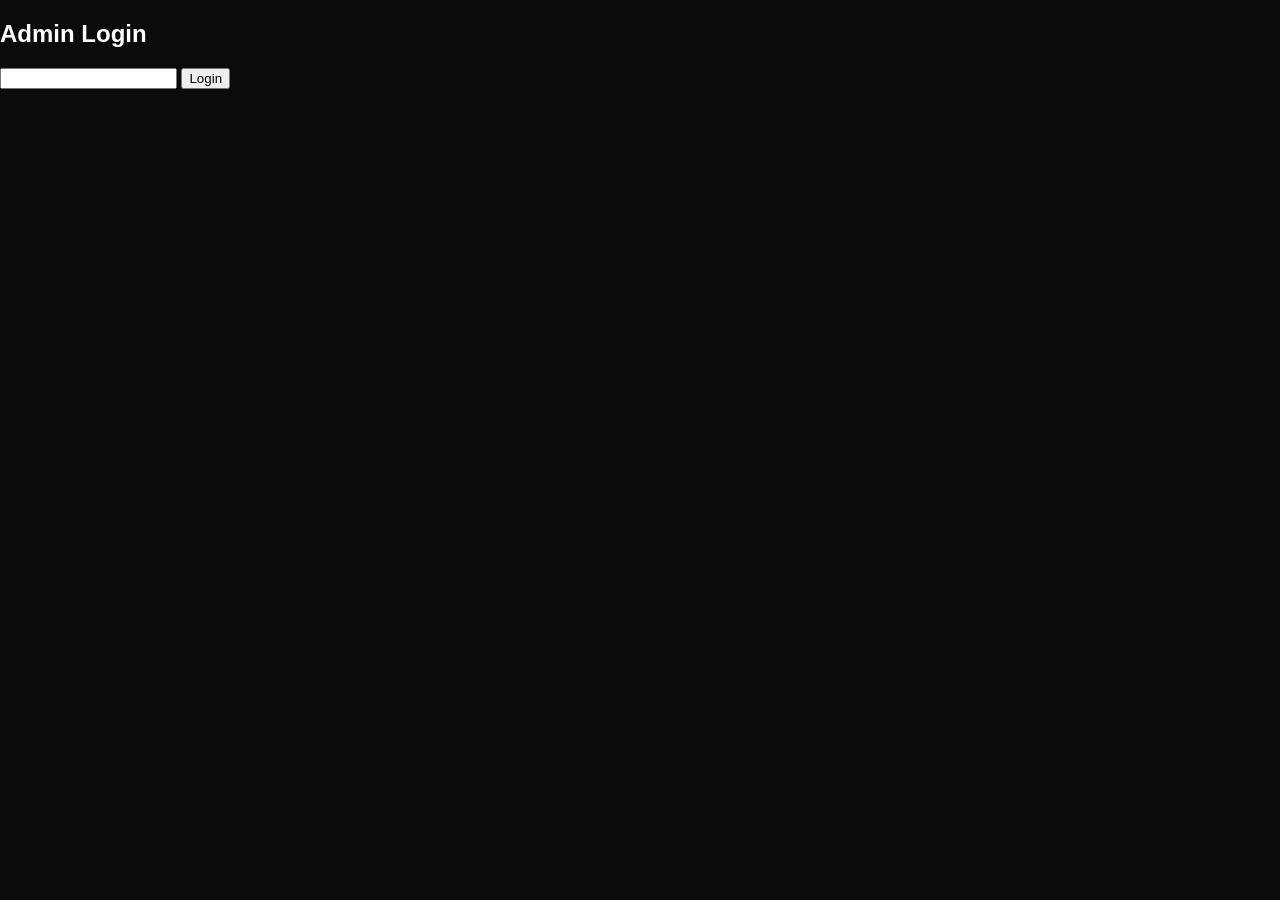
<file: login.html>
<!DOCTYPE html>
<html>

<head>

<title>Admin Login</title>
<link rel="stylesheet" href="style.css">

</head>

<body>

<div class="login">

<h2>Admin Login</h2>

<input type="password" id="password">

<button onclick="login()">Login</button>

</div>

<script src="script.js"></script>

</body>

</html>
</file>
<file: style.css>
body{
margin:0;
font-family:Arial;
background:#0b0b0b;
color:white;
scroll-behavior:smooth;
}

/* HEADER */
.header{
text-align:center;
background:black;
padding:20px;
position:sticky;
top:0;
}

nav a{
margin:10px;
color:white;
text-decoration:none;
}

nav a:hover{
color:gold;
}

/* HERO */
.hero{
position:relative;
height:75vh;
overflow:hidden;
}

.hero video{
width:100%;
height:100%;
object-fit:cover;
}

.overlay{
position:absolute;
width:100%;
height:100%;
background:rgba(0,0,0,0.6);
}

.hero-content{
position:absolute;
top:50%;
left:50%;
transform:translate(-50%,-50%);
text-align:center;
}

/* BUTTON */
.btn{
background:gold;
color:black;
padding:12px 25px;
border-radius:5px;
text-decoration:none;
margin:10px;
}

.glow:hover{
box-shadow:0 0 25px gold;
}

/* STATS */
.stats{
display:flex;
justify-content:space-around;
background:#111;
padding:30px;
}

.stat h2{
color:gold;
font-size:40px;
}

/* GALLERY */
.gallery{
display:grid;
grid-template-columns:repeat(auto-fit,minmax(250px,1fr));
gap:10px;
}

.gallery img{
width:100%;
border-radius:10px;
transition:0.3s;
}

.gallery img:hover{
transform:scale(1.1);
}

/* ANIMATION */
.fade{
opacity:0;
transform:translateY(30px);
animation:fade 1s forwards;
}

.delay{
animation-delay:0.5s;
}

.fade-section{
opacity:0;
transform:translateY(50px);
transition:1s;
}

.fade-section.active{
opacity:1;
transform:translateY(0);
}

@keyframes fade{
to{
opacity:1;
transform:translateY(0);
}
}

/* FOOTER */
footer{
background:black;
padding:20px;
text-align:center;
}
</file>
